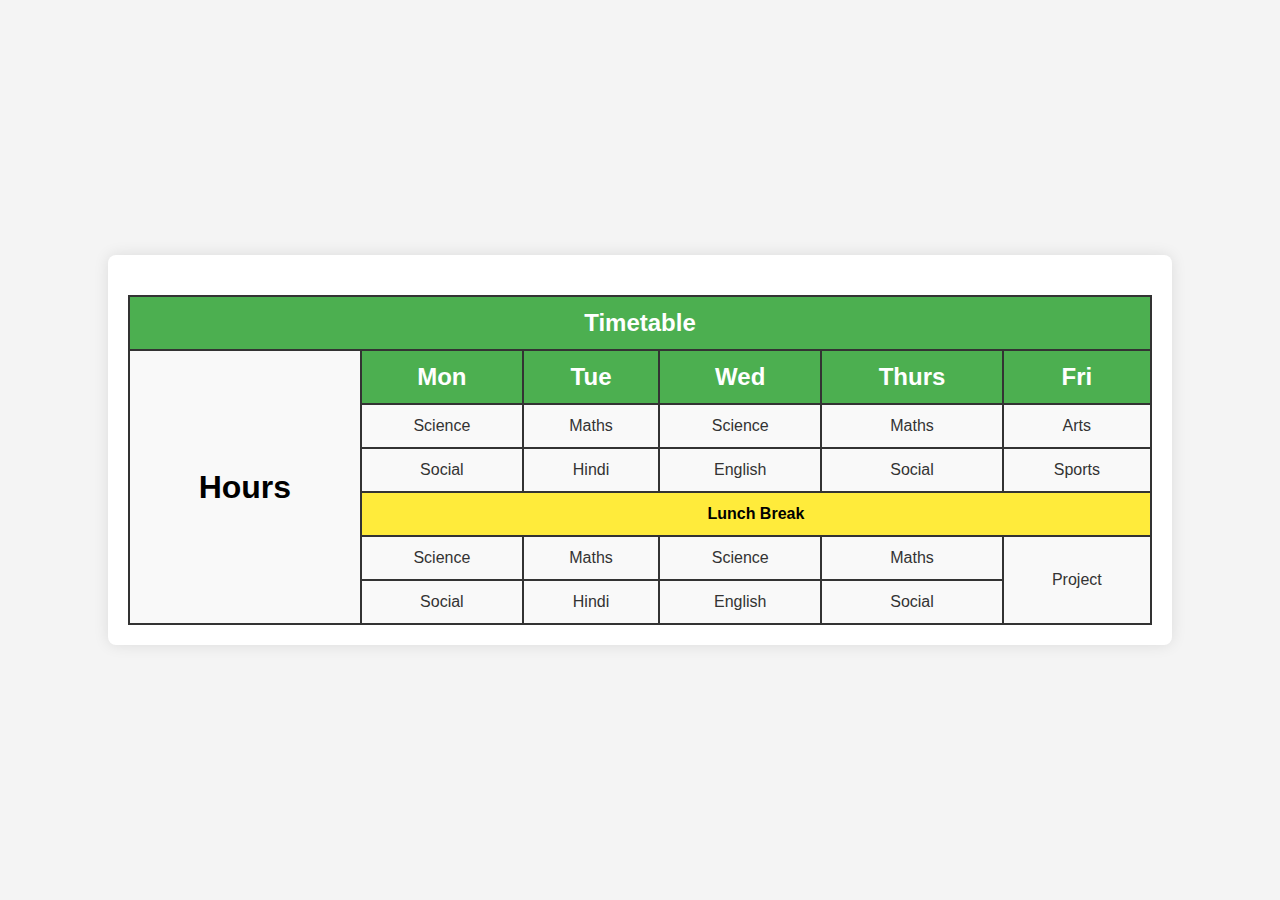
<file: index.html>
<!DOCTYPE html>
<html lang="en">
<head>
    <meta charset="UTF-8">
    <meta name="viewport" content="width=device-width, initial-scale=1.0">
    <title>Class Timetable</title>
    <link rel="stylesheet" href="styles.css">
</head>
<body>
    <div class="container">
        <table>
            <thead>
                <tr>
                    <th colspan="6">Timetable</th>
                </tr>
            </thead>
            <tbody>
                <tr>
                    <td rowspan="7"><h1>Hours</h1></td>
                    <th>Mon</th>
                    <th>Tue</th>
                    <th>Wed</th>
                    <th>Thurs</th>
                    <th>Fri</th>
                </tr>
                <tr>
                    <td><a href="teacher_science.html">Science</a></td>
                    <td><a href="teacher_maths.html">Maths</a></td>
                    <td><a href="teacher_science.html">Science</a></td>
                    <td><a href="teacher_maths.html">Maths</a></td>
                    <td><a href="teacher_arts.html">Arts</a></td>
                </tr>
                <tr>
                    <td><a href="teacher_social.html">Social</a></td>
                    <td><a href="teacher_hindi.html">Hindi</a></td>
                    <td><a href="teacher_english.html">English</a></td>
                    <td><a href="teacher_social.html">Social</a></td>
                    <td><a href="teacher_sports.html">Sports</a></td>
                </tr>
                <tr>
                    <td colspan="6" class="lunch">Lunch Break</td>
                </tr>
                <tr>
                    <td><a href="teacher_science.html">Science</a></td>
                    <td><a href="teacher_maths.html">Maths</a></td>
                    <td><a href="teacher_science.html">Science</a></td>
                    <td><a href="teacher_maths.html">Maths</a></td>
                    <td rowspan="2"><a href="teacher_project.html">Project</a></td>
                </tr>
                <tr>
                    <td><a href="teacher_social.html">Social</a></td>
                    <td><a href="teacher_hindi.html">Hindi</a></td>
                    <td><a href="teacher_english.html">English</a></td>
                    <td><a href="teacher_social.html">Social</a></td>
                </tr>
            </tbody>
        </table>
    </div>
</body>
</html>
</file>
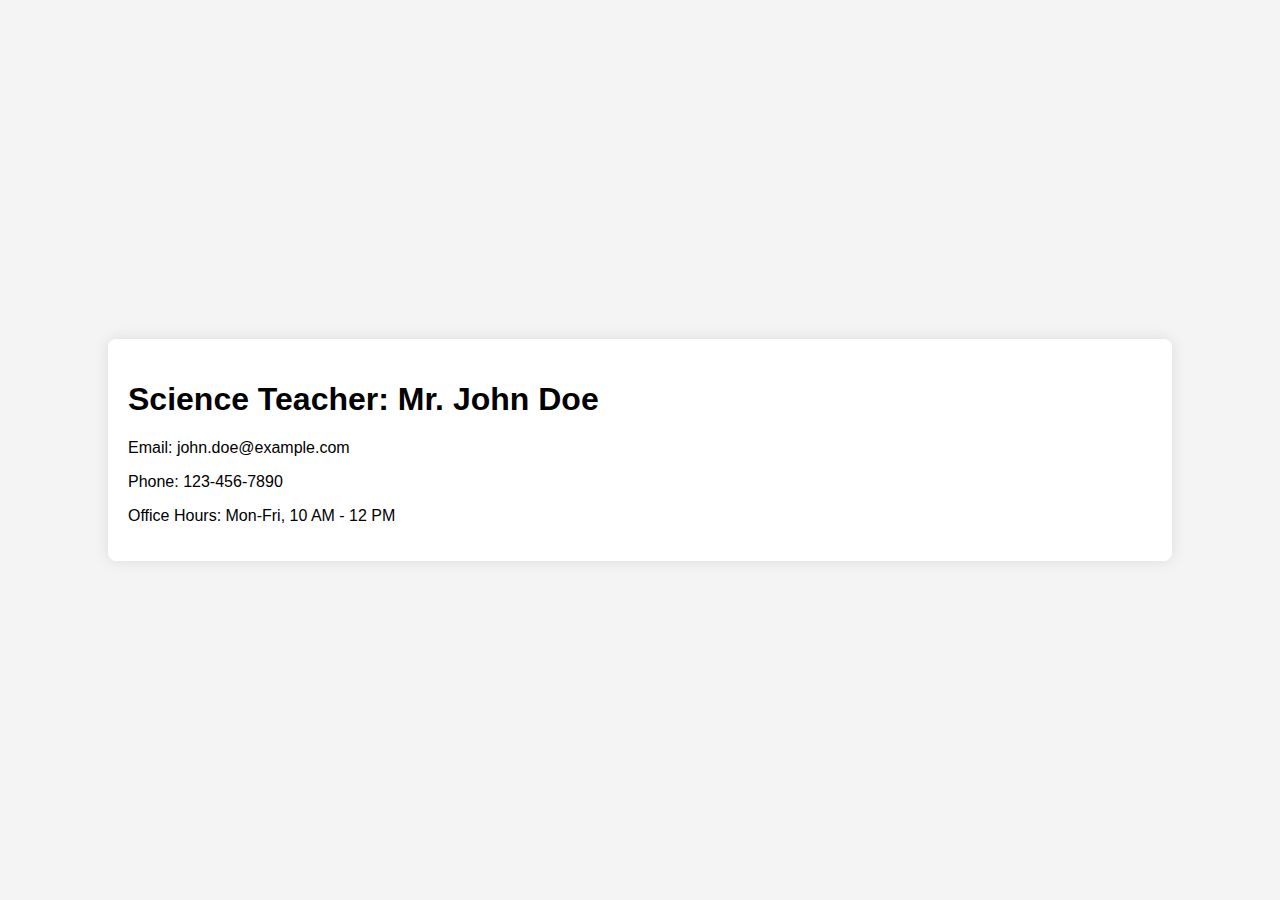
<file: teacher_science.html>
<!DOCTYPE html>
<html lang="en">
<head>
    <meta charset="UTF-8">
    <meta name="viewport" content="width=device-width, initial-scale=1.0">
    <title>Science Teacher Details</title>
    <link rel="stylesheet" href="styles.css">
</head>
<body>
    <div class="container">
        <h1>Science Teacher: Mr. John Doe</h1>
        <p>Email: john.doe@example.com</p>
        <p>Phone: 123-456-7890</p>
        <p>Office Hours: Mon-Fri, 10 AM - 12 PM</p>
    </div>
</body>
</html>
</file>
<file: styles.css>
body {
    font-family: Arial, sans-serif;
    background-color: #f4f4f4;
    display: flex;
    justify-content: center;
    align-items: center;
    min-height: 100vh;
    margin: 0;
}

.container {
    width: 80%;
    background: #fff;
    padding: 20px;
    border-radius: 8px;
    box-shadow: 0 0 15px rgba(0, 0, 0, 0.1);
}

table {
    width: 100%;
    border-collapse: collapse;
    margin-top: 20px;
}

th, td {
    padding: 12px;
    text-align: center;
    border: 2px solid #333;
}

th {
    background-color: #4CAF50;
    color: white;
    font-size: 1.5em;
}

td {
    background-color: #f9f9f9;
}

td.lunch {
    font-weight: bold;
    background-color: #ffeb3b;
}

td:hover {
    background-color: #e0e0e0;
}

a {
    color: #333;
    text-decoration: none;
}

a:hover {
    text-decoration: underline;
}

@media (max-width: 768px) {
    .container {
        width: 95%;
    }

    table, th, td {
        font-size: 14px;
    }
}
</file>
